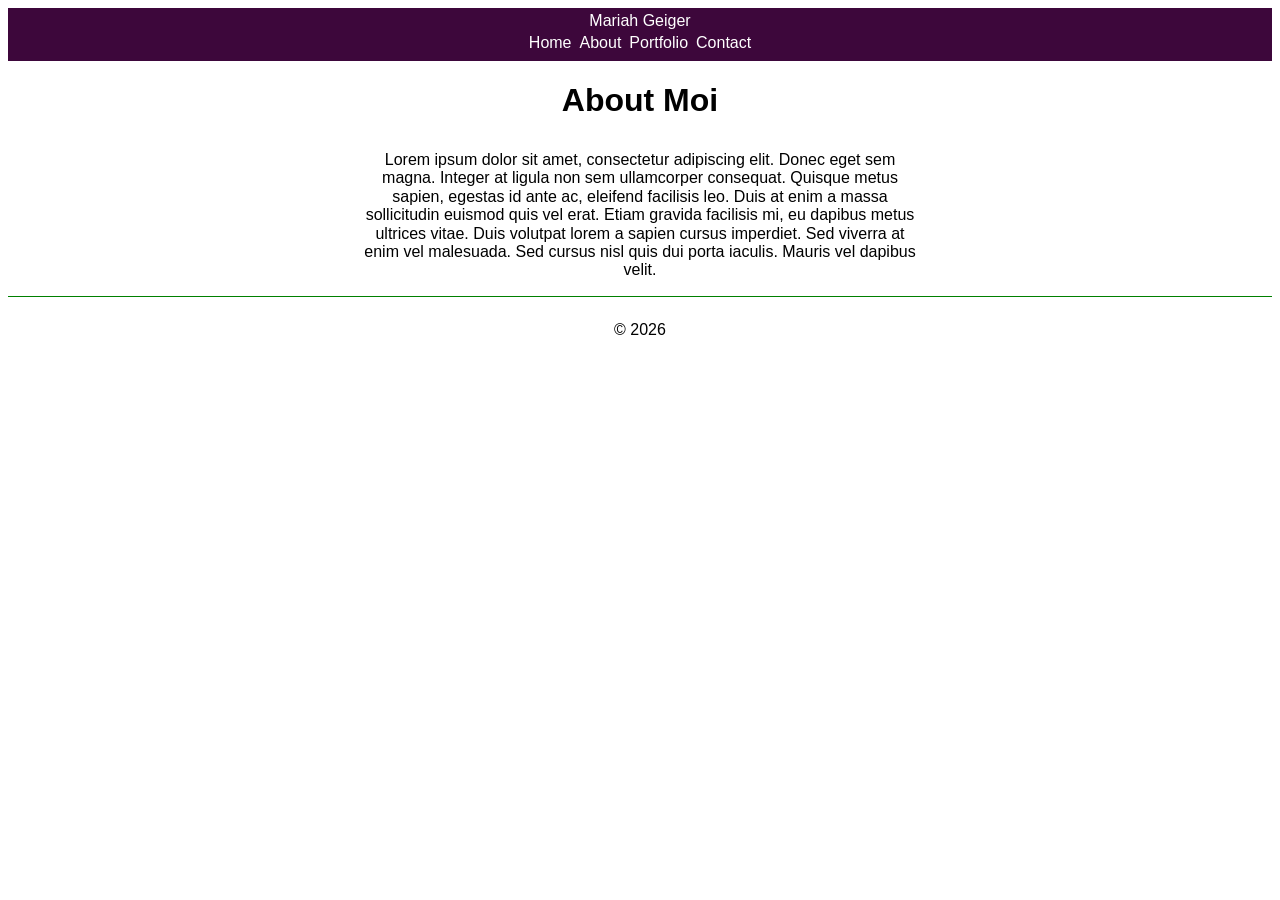
<file: about.html>
<!DOCTYPE html>
<html lang="en">
<head>
  <meta charset="UTF-8">
  <meta name="viewport" content="width=device-width, initial-scale=1">
  <title>About | Mariah Geiger</title>
  <link rel="stylesheet" href="style.css">
</head>
<body>
  <header id="navbar">
    <div class="wrap">
      <a class="logo" href="index.html">Mariah Geiger</a>
      <nav>
          <a href="index.html">Home</a>
          <a class="active" href="about.html">About</a>
          <a href="portfolio.html">Portfolio</a>
          <a href="contact.html">Contact</a>
      </nav>
    </div>
  </header>
        <main class="wrap">
                <h1> About Moi </h1>
                <p> Lorem ipsum dolor sit amet, consectetur adipiscing elit. Donec eget sem magna. Integer at ligula non sem ullamcorper consequat. Quisque metus sapien, egestas id ante ac, eleifend facilisis leo. Duis at enim a massa sollicitudin euismod quis vel erat. Etiam gravida facilisis mi, eu dapibus metus ultrices vitae. Duis volutpat lorem a sapien cursus imperdiet. Sed viverra at enim vel malesuada. Sed cursus nisl quis dui porta iaculis. Mauris vel dapibus velit.
        </main>
        <footer> 
            <div class="wrap">&copy; 2026</div>
        </footer>
    </body>
</head>
</file>
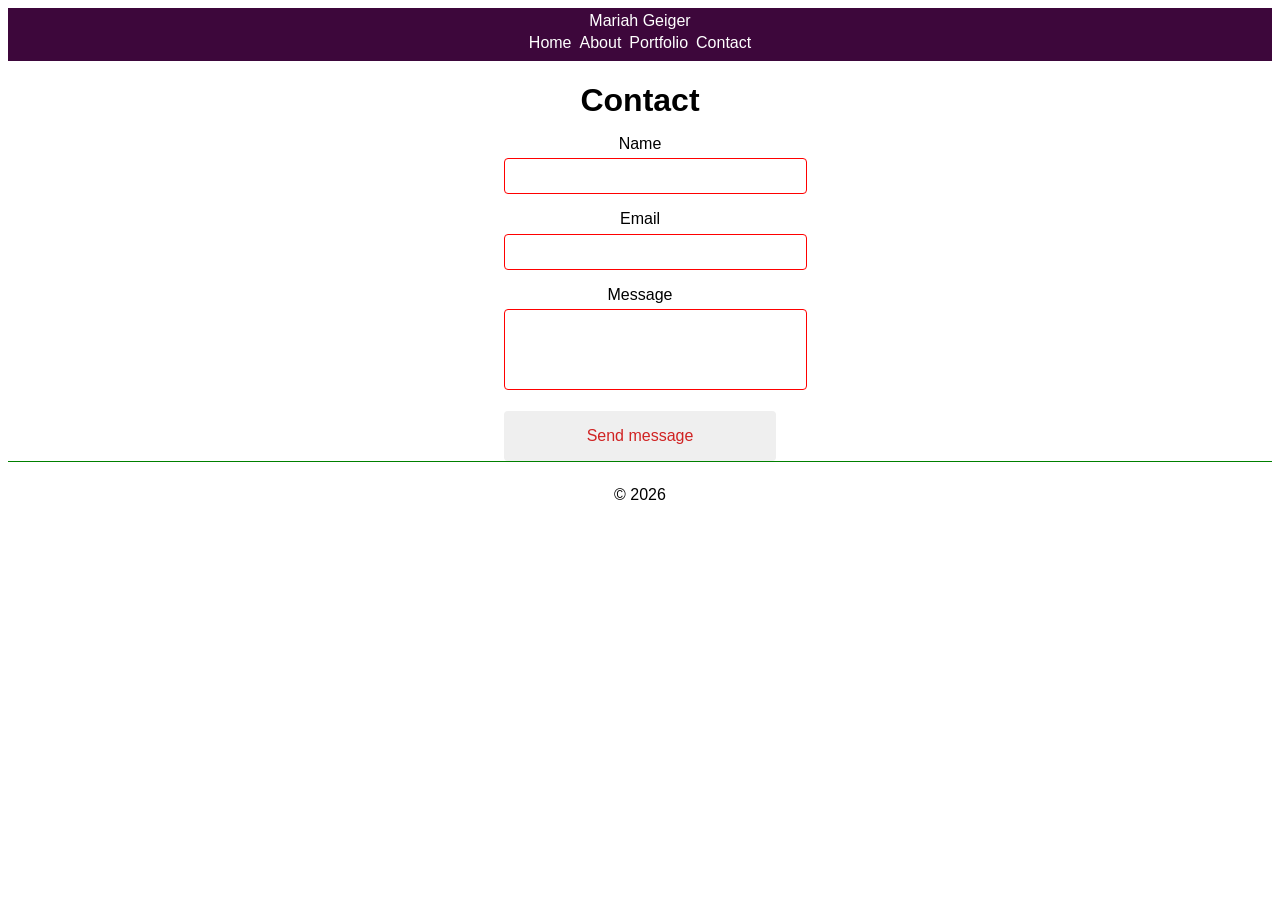
<file: contact.html>
<!DOCTYPE html>
<html lang="en">
<head>
  <meta charset="UTF-8">
  <meta name="viewport" content="width=device-width, initial-scale=1">
  <title>About | Mariah Geiger</title>
  <link rel="stylesheet" href="style.css">
</head>
<body>
  <header id="navbar">
    <div class="wrap">
      <a class="logo" href="index.html">Mariah Geiger</a>
      <nav>
          <a href="index.html">Home</a>
          <a href="about.html">About</a>
          <a href="portfolio.html">Portfolio</a>
          <a class="active" href="contact.html">Contact</a>
      </nav>
    </div>
  </header>
  <main class="wrap">
      <h1>Contact</h1>
      <form action="#" method="post">
        <div><label for="name">Name</label><input id="name" name="name" type="text" required></div>
        <div><label for="email">Email</label><input id="email" name="email" type="email" required></div>
        <div><label for="message">Message</label><textarea id="message" name="message" rows="4" required spellcheck="true"></textarea></div>
        <button class="btn" type="submit">Send message</button>
      </form>
  </main>
  <footer>
    <div class="wrap">&copy; 2026</div>
  </footer>
</body>
</html>
</file>
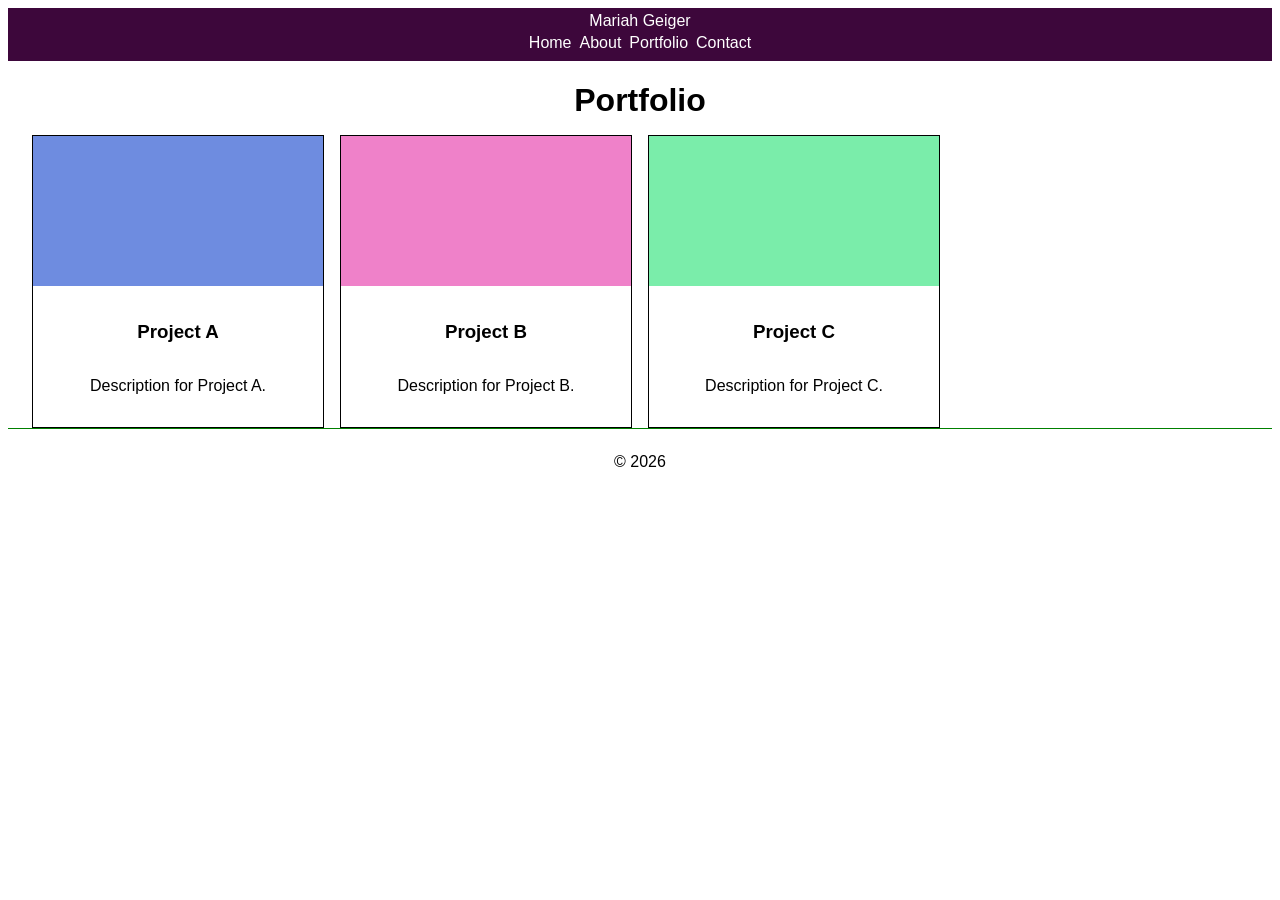
<file: portfolio.html>
<html lang="en">
<head>
  <meta charset="UTF-8">
  <meta name="viewport" content="width=device-width, initial-scale=1">
  <title>About | Mariah Geiger</title>
  <link rel="stylesheet" href="style.css">
</head>
<body>
  <header id="navbar">
    <div class="wrap">
      <a class="logo" href="index.html">Mariah Geiger</a>
      <nav>
          <a href="index.html">Home</a>
          <a href="about.html">About</a>
          <a class="active" href="portfolio.html">Portfolio</a>
          <a href="contact.html">Contact</a>
      </nav>
    </div>
  </header>
  <main class="wrap">
      <h1>Portfolio</h1>
      <div class="grid">
        <article class="project">
          <div class="thumb" role="img"></div>
          <div><h3>Project A</h3><p>Description for Project A.</p></div>
        </article>
        <article class="project">
          <div class="thumb" role="img"></div>
          <div><h3>Project B</h3><p>Description for Project B.</p></div>
        </article>
        <article class="project">
          <div class="thumb" role="img"></div>
          <div><h3>Project C</h3><p>Description for Project C.</p></div>
        </article>
      </div>
  </main>
  <footer>
    <div class="wrap">&copy; 2026</div>
  </footer>
</body>
</html>
</file>
<file: style.css>
/*Text*/
body {
  font-family: arial, sans-serif;
  background: white;
  color: black;
  line-height: 1.15;
  text-align: center; 
  justify-content: center; 
  align-items: center;
}
.wrap {max-width: var(--max-width); margin: 0 auto; padding: 0 1.5rem; }
main { padding: 3rem 0; }
h1 { font-size: 2rem; line-height: 1.15; margin-bottom: 1rem; }
h2 { font-size: 1.5rem; margin-bottom: .75rem; }
p { max-width: 62ch; padding: 1rem; margin-bottom: 1rem; text-align:center; align-items: center; justify-content: center; margin: 0 auto; }

/*image*/
img { max-width: 30%; display: block; align-items: center; justify-content: center; margin: 0 auto; border-radius: 50%; padding: 1rem; }

/*Navbar*/
#navbar {
  background: #3d073b;
  color: white;
  text-align: center;
  padding-top: 0.5rem;
}
#navbar nav {
  display: grid;
  display: flex;
}
#navbar a {
  color: white;
  padding: 0.25rem;
  text-decoration: none;
}
#navbar a:hover {
  background: #0f024b;
}
@media (width >= 600px) {
  #navbar {
    display: flex;
    justify-content: space-between;
    align-items: center;
    padding: 0.25rem 0.5rem;
  }
}

/*Buttons*/
.btn {
  display: inline-block; color: #d02222;
  padding: 1rem 1rem; border: 0; border-radius: 4px;
  text-decoration: none; font-size: 1rem; cursor: pointer; align-items: center; justify-content: center;
}
.btn:hover { background: #13ea13; }


/*Projects*/
.grid {
  display: grid; gap: 1rem;
  grid-template-columns: repeat(auto-fill, minmax(250px, 1fr));
}
.project { border: 1px solid #000; background: #fff; }
.project .thumb { height: 150px; background: #6e8ce0; }
.project:nth-child(2) .thumb { background: #ef81c9; }
.project:nth-child(3) .thumb { background: #7aedaa; }
.project div:last-child { padding: 1rem 1rem 1rem; }
.project p { margin: 0; color: #000; font-size: 1rem; }

/*Form*/
form { max-width: 520px; display: grid; gap: 1rem; align-items: center; justify-content: center; margin: 0 auto; }
label { font-size: 1rem; }
input, textarea  {
  width: 100%; padding: .6rem .9rem; margin-top: .3rem;
  border: 1px solid red; border-radius: 4px; background: #fff;
}
textarea {
  resize: none;
}
textarea::spelling-error {
  background-color: #ffe6e6;
  color: #cc0000;
  text-decoration: wavy underline #cc0000;
}

/*Footer*/
footer {
  border-top: 1px solid green;
  padding: 1.5rem 0;
  font-size: 1rem;
  display: flex;
  justify-content: space-between;
  align-items: center;
}
</file>
